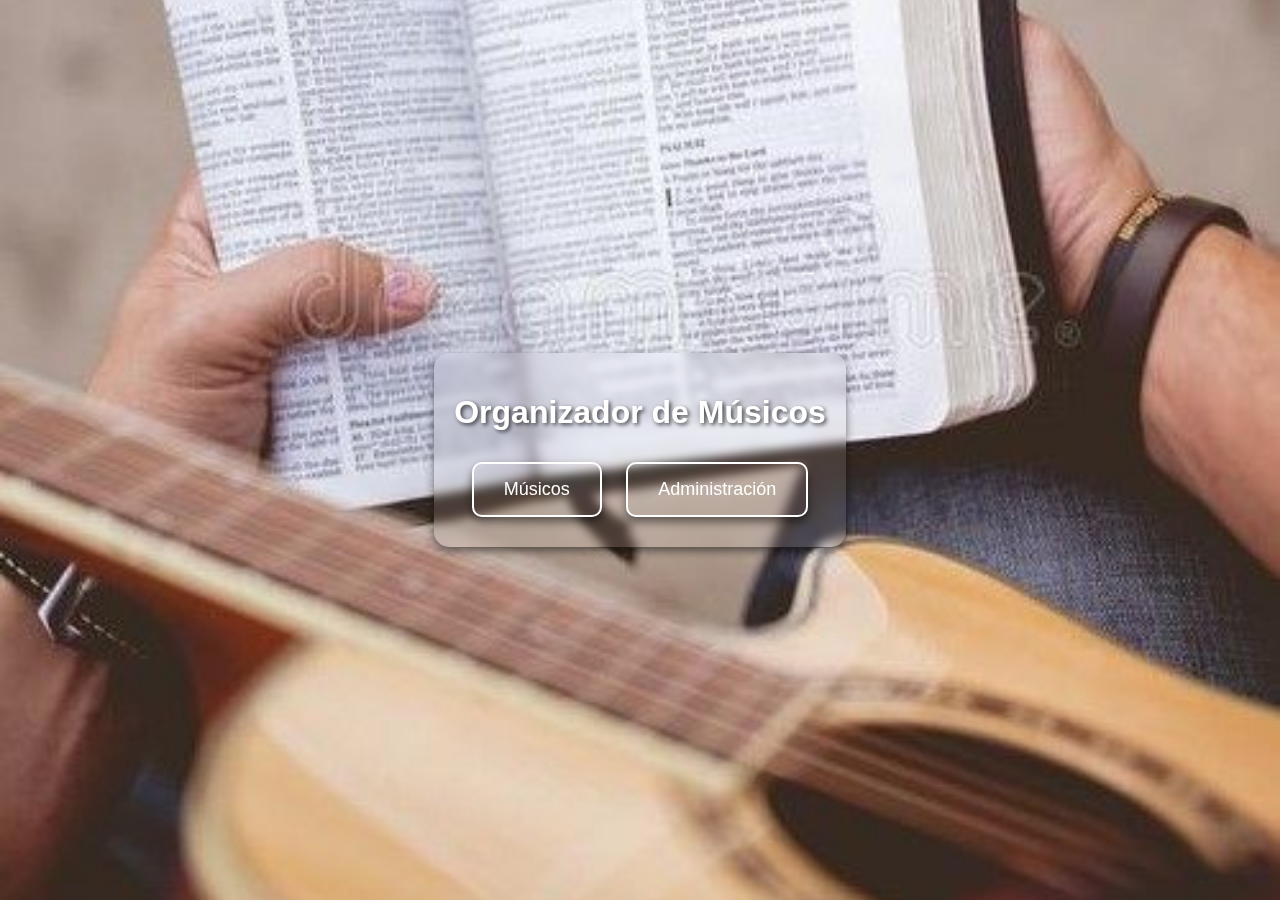
<file: index.html>
<!DOCTYPE html>
<html lang="es">
<head>
    <meta charset="UTF-8">
    <meta name="viewport" content="width=device-width, initial-scale=1.0">
    <title>Organizador de Músicos</title>
    <link rel="stylesheet" href="styles.css">
</head>
<body>
    <div class="container">
        <h1>Organizador de Músicos</h1>
        <button class="btn" onclick="window.location.href='musicos.html'">Músicos</button>
        <button class="btn" onclick="window.location.href='admin.html'">Administración</button>
    </div>
</body>
</html>
</file>
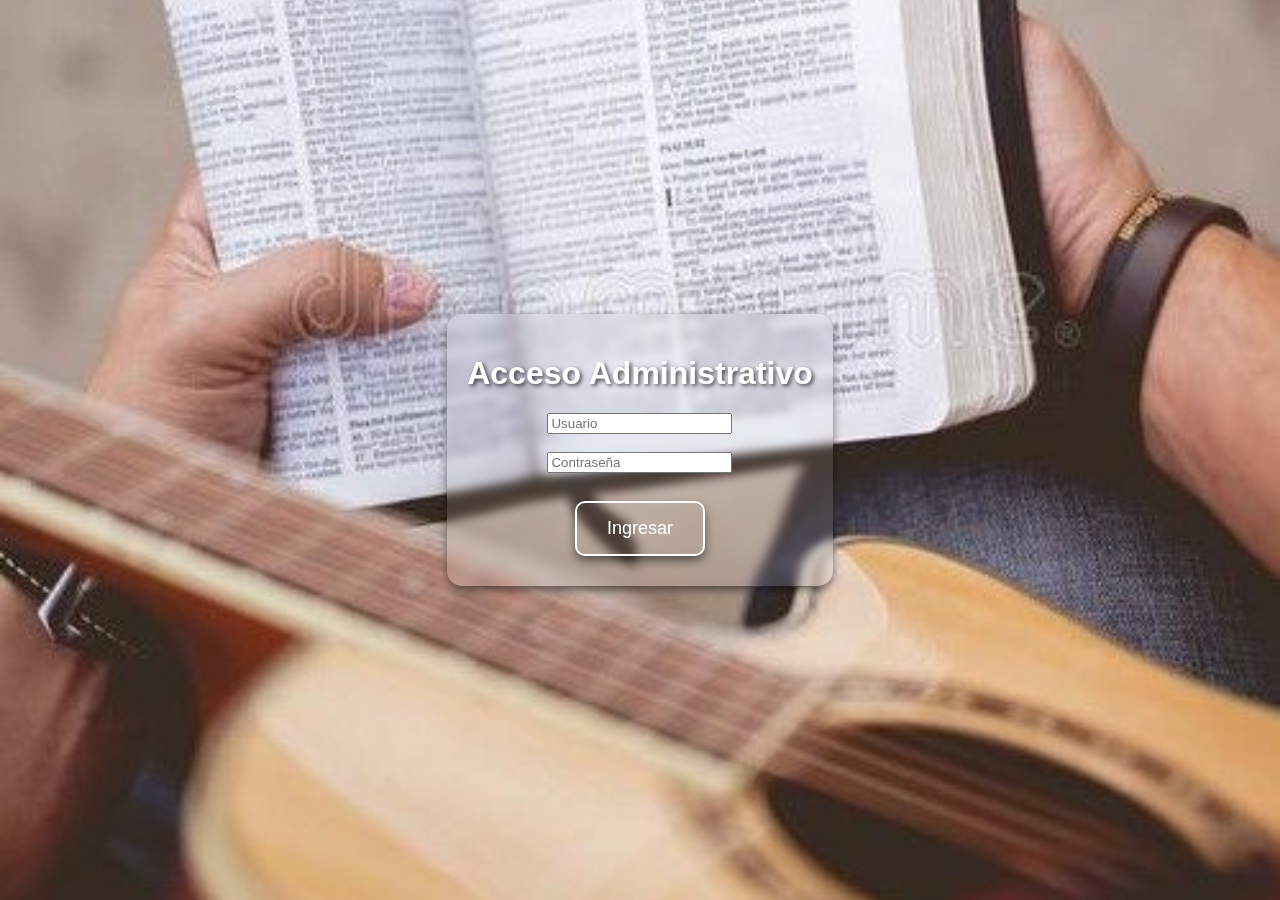
<file: admin.html>
<!DOCTYPE html>
<html lang="es">
<head>
    <meta charset="UTF-8">
    <title>Administración</title>
    <link rel="stylesheet" href="styles.css">
</head>
<body>
    <div class="container" id="loginContainer">
        <h1>Acceso Administrativo</h1>
        <input type="text" id="usuario" placeholder="Usuario"><br><br>
        <input type="password" id="contrasena" placeholder="Contraseña"><br><br>
        <button class="btn" onclick="login()">Ingresar</button>
    </div>

    <div class="container" id="adminPanel" style="display:none;">
        <h1>Asignar Servicios/Eventos</h1>
        <input type="text" id="nombre" placeholder="Nombre del Músico"><br><br>
        <input type="date" id="fecha"><br><br>
        <input type="text" id="servicio" placeholder="Servicio (opcional)"><br><br>
        <input type="text" id="evento" placeholder="Evento (opcional)"><br><br>
        <button class="btn" onclick="asignar()">Asignar</button>
        <button class="btn" onclick="generarPDF()">Generar PDF</button><br><br>
        <div id="vistaPrevia"></div>
        <button class="btn" onclick="window.location.href='index.html'">Regresar</button>
    </div>

    <script src="script.js"></script>
</body>
</html>
</file>
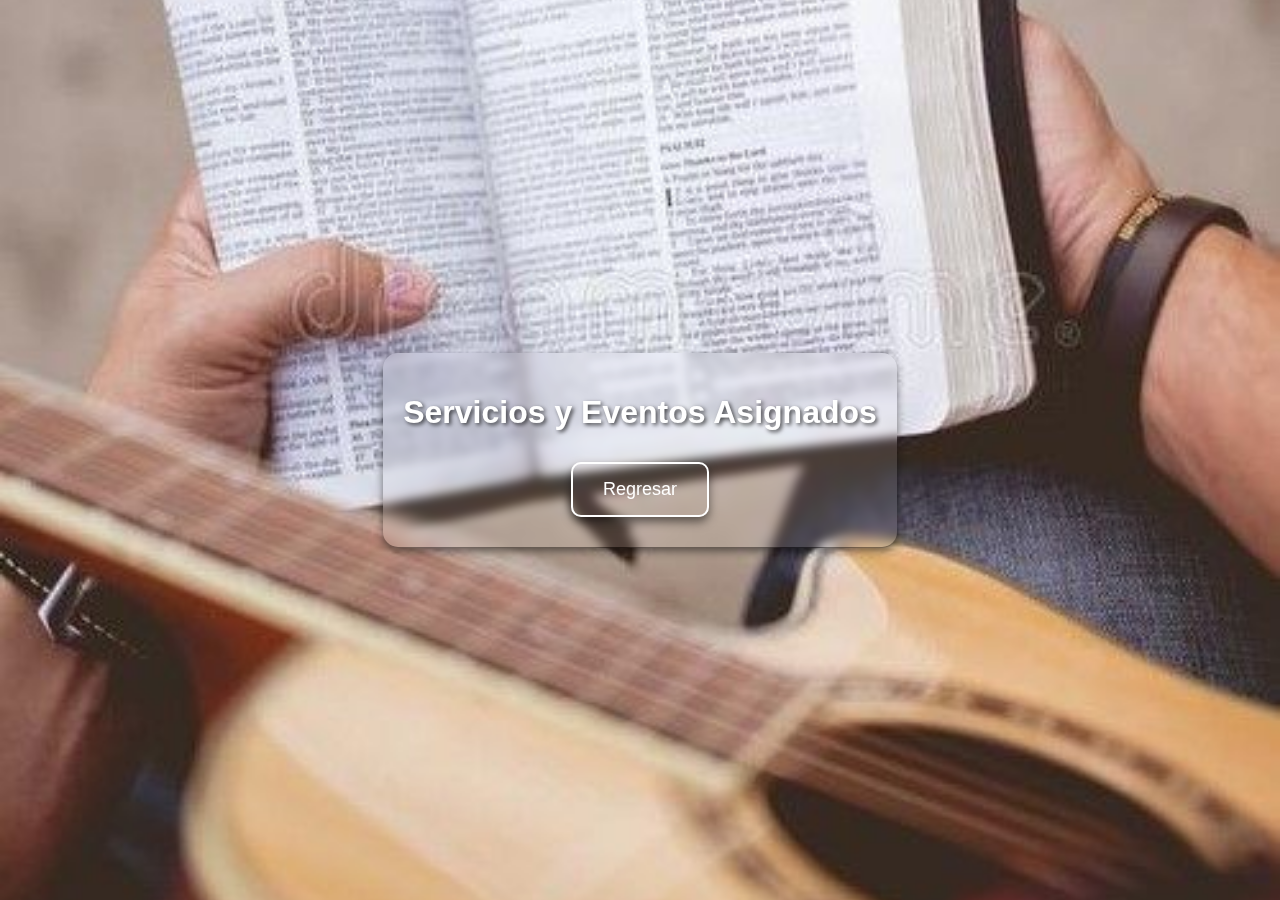
<file: musicos.html>
<!DOCTYPE html>
<html lang="es">
<head>
    <meta charset="UTF-8">
    <title>Sección de Músicos</title>
    <link rel="stylesheet" href="styles.css">
</head>
<body>
    <div class="container">
        <h1>Servicios y Eventos Asignados</h1>
        <div id="listaAsignaciones"></div>
        <button class="btn" onclick="window.location.href='index.html'">Regresar</button>
    </div>

    <script src="script.js"></script>
</body>
</html>
</file>
<file: styles.css>
body {
    margin: 0;
    padding: 0;
    background-image: url('fondo.jpg');
    background-size: cover;
    background-position: center;
    font-family: Arial, sans-serif;
    display: flex;
    justify-content: center;
    align-items: center;
    height: 100vh;
}

.container {
    text-align: center;
    background: rgba(255, 255, 255, 0.1);
    padding: 20px;
    border-radius: 15px;
    backdrop-filter: blur(5px);
    box-shadow: 0 4px 8px rgba(0, 0, 0, 0.5);
}

h1 {
    color: white;
    text-shadow: 2px 2px 4px rgba(0, 0, 0, 0.7);
}

.btn {
    background: transparent;
    border: 2px solid white;
    color: white;
    padding: 15px 30px;
    font-size: 18px;
    border-radius: 10px;
    cursor: pointer;
    margin: 10px;
    transition: all 0.2s ease;
    box-shadow: 0 5px 10px rgba(0, 0, 0, 0.5);
}

.btn:hover {
    background: rgba(255, 255, 255, 0.2);
    transform: translateY(-3px);
    box-shadow: 0 8px 15px rgba(0, 0, 0, 0.7);
}

.btn:active {
    transform: translateY(2px);
    box-shadow: 0 3px 6px rgba(0, 0, 0, 0.7);
    background: rgba(255, 255, 255, 0.4);
}
</file>
